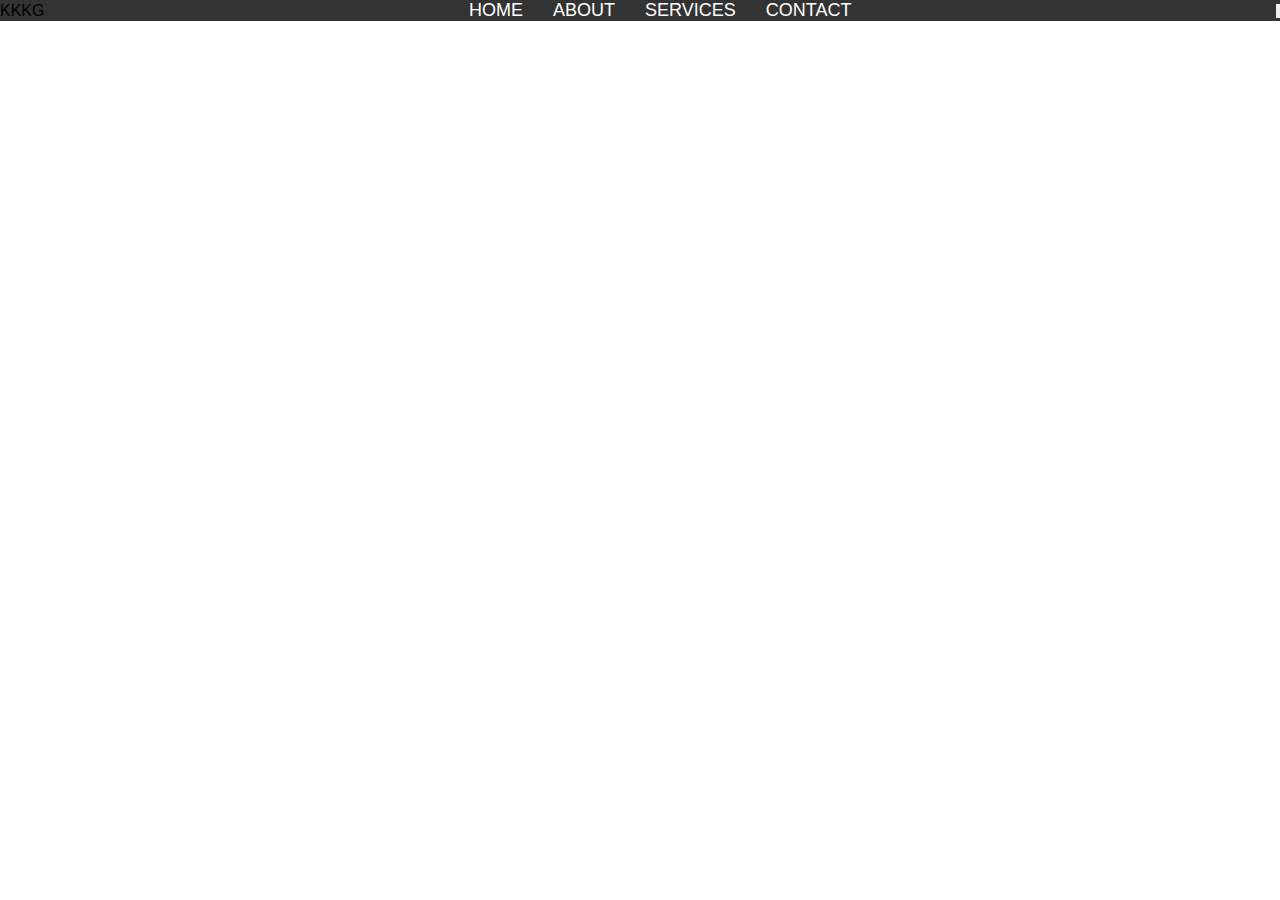
<file: trash/navbar.html>
<!DOCTYPE html>
<html lang="en">
<head>
    <meta charset="UTF-8">
    <meta name="viewport" content="width=device-width, initial-scale=1.0">
    <link rel="stylesheet" href="style.css">
</head>
<body>
    <header>
        <div class="logo"><li>KKKG</li></div>
          <ul>
            <li><a href="#">Home</a></li>
            <li><a href="#">About</a></li>
            <li><a href="#">Services</a></li>
            <li><a href="#">Contact</a></li>
          </ul>
          <button class="hamburger">
            <div class="bar"></div>
          </button>
      </header>
</body>
</html>
</file>
<file: trash/style.css>
*{
    margin: 0;
    padding: 0;
    list-style: none;
    text-decoration: none;
    font-family: arial;
}
header {
    width: 100%;
    display: flex;
    justify-content: space-between;
    align-items: center;
    background-color: #333;
    position: fixed;
    z-index: 99;
}
.logo.a{
    color:#fff
    margin-left: 50px;
    text-transform: uppercase;
}
header ul{
    display: flex;
    justify-content: space-evenly;
}
header ul li a{
    flex: 1;
    list-style: none;
    color: #fff;
    text-transform: uppercase;
    font-size: 18px;
    padding: 10px 15px;
}
header ul li a:hover{
    transition: 0.5s ease-in-out;
    color: grey;
}
header.hamburger{
    position: relative;
    display: block;
    cursor: pointer;
    width: 35px;
    height: 35px;
    appearance: none;
    background: none;
    outline: none;
}
.hamburger.bar, .hamburger::after, .hamburger::before {
    content: "";
    display: block;
    width: 100%;
    height: 5px;
    background-color: #fff;
    margin: 6 0px;
    transition: none;
}
</file>
